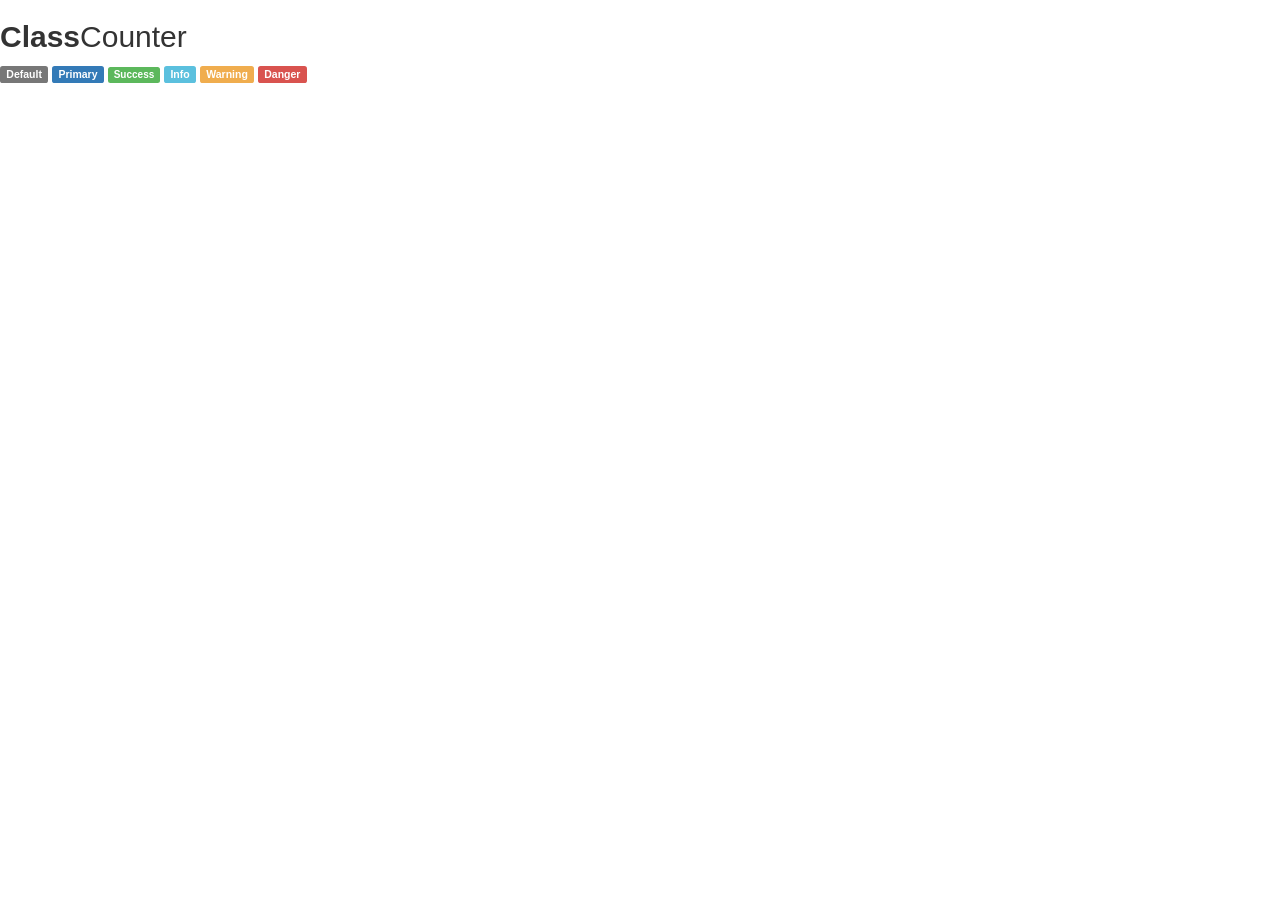
<file: test.html>
<head>
  <link rel="stylesheet" href="http://netdna.bootstrapcdn.com/bootstrap/3.3.6/css/bootstrap.min.css" />
</head>
<body>
  <h2><b>Class</b>Counter</h2>
  <span class="label label-default">Default</span>
  <span class="label label-primary">Primary</span>
  <span class="label label-success" style="
    font-size: 10;">Success</span>
  <span class="label label-info">Info</span>
  <span class="label label-warning">Warning</span>
  <span class="label label-danger">Danger</span>
</body>
</file>
